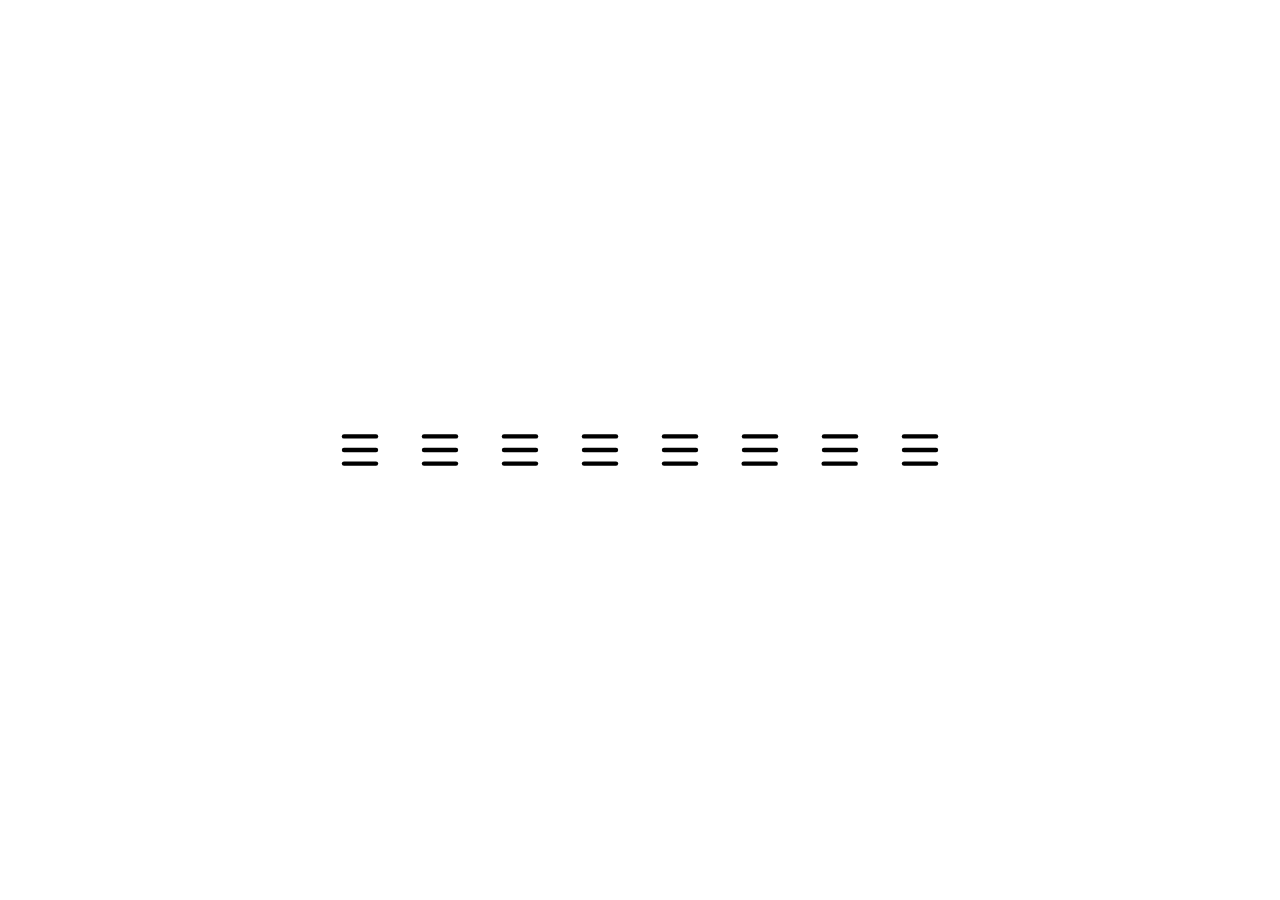
<file: index.html>
<!DOCTYPE html>
<html lang="en">
<head>
    <meta charset="UTF-8">
    <meta name="viewport" content="width=device-width, initial-scale=1.0">
    <link rel="stylesheet" href="./styles.css">
    <title>Document</title>
</head>

<body>
    <!--Primer hamb-->
    <svg class="ham hamRotate ham1" viewBox="0 0 100 100" width="80" onclick="this.classList.toggle('active')">
      <path
            class="line top"
            d="m 30,33 h 40 c 0,0 9.044436,-0.654587 9.044436,-8.508902 0,-7.854315 -8.024349,-11.958003 -14.89975,-10.85914 -6.875401,1.098863 -13.637059,4.171617 -13.637059,16.368042 v 40" />
      <path
            class="line middle"
            d="m 30,50 h 40" />
      <path
            class="line bottom"
            d="m 30,67 h 40 c 12.796276,0 15.357889,-11.717785 15.357889,-26.851538 0,-15.133752 -4.786586,-27.274118 -16.667516,-27.274118 -11.88093,0 -18.499247,6.994427 -18.435284,17.125656 l 0.252538,40" />
    </svg>



    <!--Segundo hamb-->
    <svg class="ham ham2" viewBox="0 0 100 100" width="80" onclick="this.classList.toggle('active')">
      <path
            class="line top"
            d="m 70,33 h -40 c -6.5909,0 -7.763966,-4.501509 -7.763966,-7.511428 0,-4.721448 3.376452,-9.583771 13.876919,-9.583771 14.786182,0 11.409257,14.896182 9.596449,21.970818 -1.812808,7.074636 -15.709402,12.124381 -15.709402,12.124381" />
      <path
            class="line middle"
            d="m 30,50 h 40" />
      <path
            class="line bottom"
            d="m 70,67 h -40 c -6.5909,0 -7.763966,4.501509 -7.763966,7.511428 0,4.721448 3.376452,9.583771 13.876919,9.583771 14.786182,0 11.409257,-14.896182 9.596449,-21.970818 -1.812808,-7.074636 -15.709402,-12.124381 -15.709402,-12.124381" />
    </svg>



    <!--Tercer hamb-->
    <svg class="ham ham3" viewBox="0 0 100 100" width="80" onclick="this.classList.toggle('active')">
      <path
            class="line top"
            d="m 70,33 h -40 c -11.092231,0 11.883874,13.496726 -3.420361,12.956839 -0.962502,-2.089471 -2.222071,-3.282996 -4.545687,-3.282996 -2.323616,0 -5.113897,2.622752 -5.113897,7.071068 0,4.448316 2.080609,7.007933 5.555839,7.007933 2.401943,0 2.96769,-1.283974 4.166879,-3.282995 2.209342,0.273823 4.031294,1.642466 5.857227,-0.252538 v -13.005715 16.288404 h 7.653568" />
      <path
            class="line middle"
            d="m 70,50 h -40 c -5.6862,0 -8.534259,5.373483 -8.534259,11.551069 0,7.187738 3.499166,10.922274 13.131984,10.922274 11.021777,0 7.022787,-15.773343 15.531095,-15.773343 3.268142,0 5.177031,-2.159429 5.177031,-6.7 0,-4.540571 -1.766442,-7.33533 -5.087851,-7.326157 -3.321409,0.0092 -5.771288,2.789632 -5.771288,7.326157 0,4.536525 2.478983,6.805271 5.771288,6.7" />
      <path
            class="line bottom"
            d="m 70,67 h -40 c 0,0 -3.680675,0.737051 -3.660714,-3.517857 0.02541,-5.415597 3.391687,-10.357143 10.982142,-10.357143 4.048418,0 17.88928,0.178572 23.482143,0.178572 0,2.563604 2.451177,3.403635 4.642857,3.392857 2.19168,-0.01078 4.373905,-1.369814 4.375,-3.392857 0.0011,-2.023043 -1.924401,-2.589191 -4.553571,-4.107143 -2.62917,-1.517952 -4.196429,-1.799562 -4.196429,-3.660714 0,-1.861153 2.442181,-3.118811 4.196429,-3.035715 1.754248,0.0831 4.375,0.890841 4.375,3.125 2.628634,0 6.160714,0.267857 6.160714,0.267857 l -0.178571,-2.946428 10.178571,0 -10.178571,0 v 6.696428 l 8.928571,0 -8.928571,0 v 7.142858 l 10.178571,0 -10.178571,0" />
    </svg>
    

    
    <!--Cuarto hamb-->
    <svg class="ham hamRotate ham4" viewBox="0 0 100 100" width="80" onclick="this.classList.toggle('active')">
      <path
            class="line top"
            d="m 70,33 h -40 c 0,0 -8.5,-0.149796 -8.5,8.5 0,8.649796 8.5,8.5 8.5,8.5 h 20 v -20" />
      <path
            class="line middle"
            d="m 70,50 h -40" />
      <path
            class="line bottom"
            d="m 30,67 h 40 c 0,0 8.5,0.149796 8.5,-8.5 0,-8.649796 -8.5,-8.5 -8.5,-8.5 h -20 v 20" />
    </svg>
    

    
    <!--Quinto hamb-->
    <svg class="ham hamRotate180 ham5" viewBox="0 0 100 100" width="80" onclick="this.classList.toggle('active')">
      <path
            class="line top"
            d="m 30,33 h 40 c 0,0 8.5,-0.68551 8.5,10.375 0,8.292653 -6.122707,9.002293 -8.5,6.625 l -11.071429,-11.071429" />
      <path
            class="line middle"
            d="m 70,50 h -40" />
      <path
            class="line bottom"
            d="m 30,67 h 40 c 0,0 8.5,0.68551 8.5,-10.375 0,-8.292653 -6.122707,-9.002293 -8.5,-6.625 l -11.071429,11.071429" />
    </svg>
    

    
    <!--Sexto hamb-->
    <svg class="ham ham6" viewBox="0 0 100 100" width="80" onclick="this.classList.toggle('active')">
      <path
            class="line top"
            d="m 30,33 h 40 c 13.100415,0 14.380204,31.80258 6.899646,33.421777 -24.612039,5.327373 9.016154,-52.337577 -12.75751,-30.563913 l -28.284272,28.284272" />
      <path
            class="line middle"
            d="m 70,50 c 0,0 -32.213436,0 -40,0 -7.786564,0 -6.428571,-4.640244 -6.428571,-8.571429 0,-5.895471 6.073743,-11.783399 12.286435,-5.570707 6.212692,6.212692 28.284272,28.284272 28.284272,28.284272" />
      <path
            class="line bottom"
            d="m 69.575405,67.073826 h -40 c -13.100415,0 -14.380204,-31.80258 -6.899646,-33.421777 24.612039,-5.327373 -9.016154,52.337577 12.75751,30.563913 l 28.284272,-28.284272" />
    </svg>
    

    
    <!--Septimo hamb-->
    <svg class="ham hamRotate ham7" viewBox="0 0 100 100" width="80" onclick="this.classList.toggle('active')">
      <path
            class="line top"
            d="m 70,33 h -40 c 0,0 -6,1.368796 -6,8.5 0,7.131204 6,8.5013 6,8.5013 l 20,-0.0013" />
      <path
            class="line middle"
            d="m 70,50 h -40" />
      <path
            class="line bottom"
            d="m 69.575405,67.073826 h -40 c -5.592752,0 -6.873604,-9.348582 1.371031,-9.348582 8.244634,0 19.053564,21.797129 19.053564,12.274756 l 0,-40" />
    </svg>
    

    
    <!--Octavo hamb-->
    <svg class="ham hamRotate ham8" viewBox="0 0 100 100" width="80" onclick="this.classList.toggle('active')">
      <path
            class="line top"
            d="m 30,33 h 40 c 3.722839,0 7.5,3.126468 7.5,8.578427 0,5.451959 -2.727029,8.421573 -7.5,8.421573 h -20" />
      <path
            class="line middle"
            d="m 30,50 h 40" />
      <path
            class="line bottom"
            d="m 70,67 h -40 c 0,0 -7.5,-0.802118 -7.5,-8.365747 0,-7.563629 7.5,-8.634253 7.5,-8.634253 h 20" />
    </svg>
    
</body>
</html>
</file>
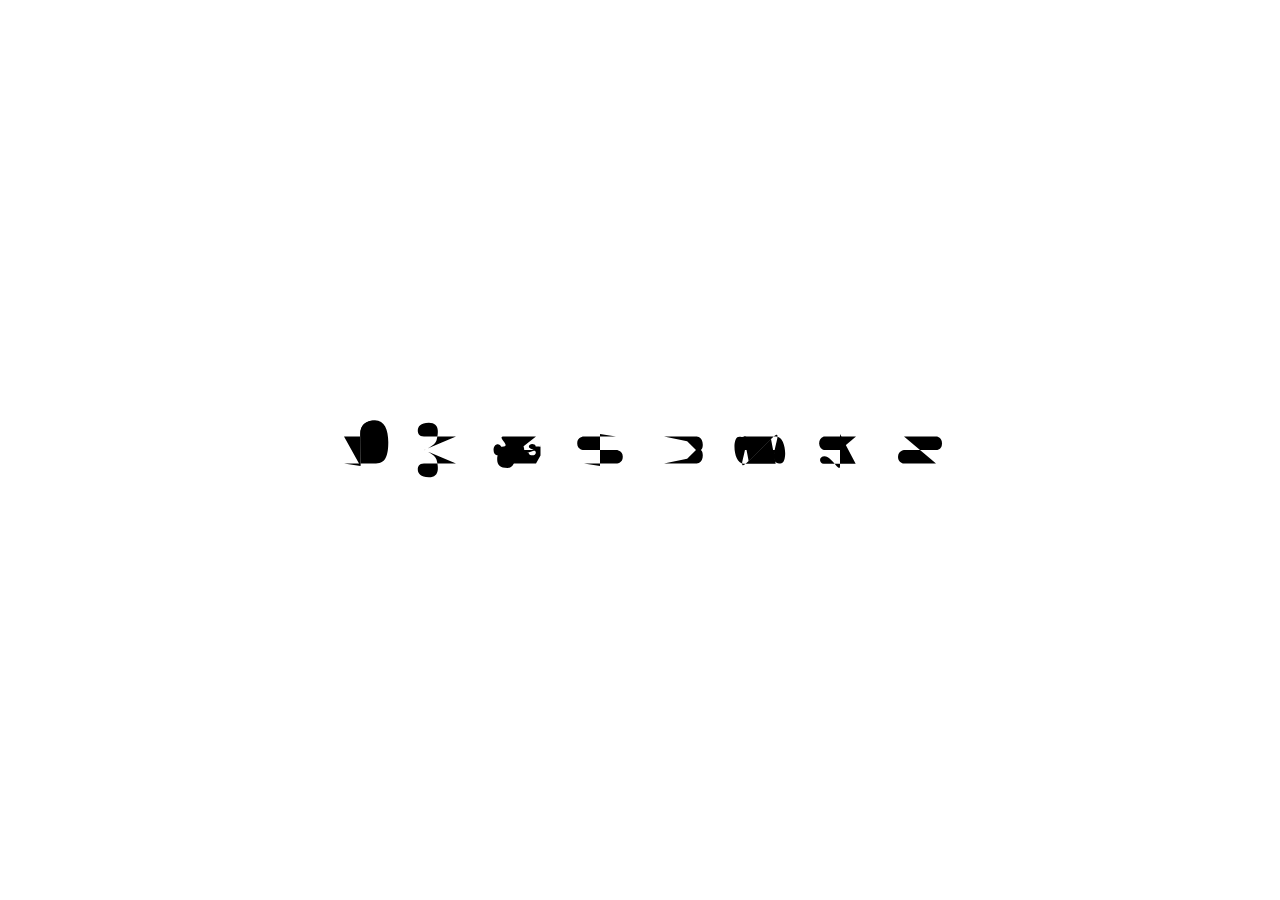
<file: listo-para-usar/index.html>
<!DOCTYPE html>
<html lang="en">
<head>
    <meta charset="UTF-8">
    <meta name="viewport" content="width=device-width, initial-scale=1.0">
    <link rel="stylesheet" href="./styles.css">
    <title>Document</title>
</head>

<body>
    <!--Primer hamb-->
    <svg class="ham" viewBox="0 0 100 100" width="80" onclick="this.classList.toggle('active')">
      <path
            class="line top"
            d="m 30,33 h 40 c 0,0 9.044436,-0.654587 9.044436,-8.508902 0,-7.854315 -8.024349,-11.958003 -14.89975,-10.85914 -6.875401,1.098863 -13.637059,4.171617 -13.637059,16.368042 v 40" />
      <path
            class="line middle"
            d="m 30,50 h 40" />
      <path
            class="line bottom"
            d="m 30,67 h 40 c 12.796276,0 15.357889,-11.717785 15.357889,-26.851538 0,-15.133752 -4.786586,-27.274118 -16.667516,-27.274118 -11.88093,0 -18.499247,6.994427 -18.435284,17.125656 l 0.252538,40" />
    </svg>



    <!--Segundo hamb-->
    <svg class="ham" viewBox="0 0 100 100" width="80" onclick="this.classList.toggle('active')">
      <path
            class="line top"
            d="m 70,33 h -40 c -6.5909,0 -7.763966,-4.501509 -7.763966,-7.511428 0,-4.721448 3.376452,-9.583771 13.876919,-9.583771 14.786182,0 11.409257,14.896182 9.596449,21.970818 -1.812808,7.074636 -15.709402,12.124381 -15.709402,12.124381" />
      <path
            class="line middle"
            d="m 30,50 h 40" />
      <path
            class="line bottom"
            d="m 70,67 h -40 c -6.5909,0 -7.763966,4.501509 -7.763966,7.511428 0,4.721448 3.376452,9.583771 13.876919,9.583771 14.786182,0 11.409257,-14.896182 9.596449,-21.970818 -1.812808,-7.074636 -15.709402,-12.124381 -15.709402,-12.124381" />
    </svg>



    <!--Tercer hamb-->
    <svg class="ham" viewBox="0 0 100 100" width="80" onclick="this.classList.toggle('active')">
      <path
            class="line top"
            d="m 70,33 h -40 c -11.092231,0 11.883874,13.496726 -3.420361,12.956839 -0.962502,-2.089471 -2.222071,-3.282996 -4.545687,-3.282996 -2.323616,0 -5.113897,2.622752 -5.113897,7.071068 0,4.448316 2.080609,7.007933 5.555839,7.007933 2.401943,0 2.96769,-1.283974 4.166879,-3.282995 2.209342,0.273823 4.031294,1.642466 5.857227,-0.252538 v -13.005715 16.288404 h 7.653568" />
      <path
            class="line middle"
            d="m 70,50 h -40 c -5.6862,0 -8.534259,5.373483 -8.534259,11.551069 0,7.187738 3.499166,10.922274 13.131984,10.922274 11.021777,0 7.022787,-15.773343 15.531095,-15.773343 3.268142,0 5.177031,-2.159429 5.177031,-6.7 0,-4.540571 -1.766442,-7.33533 -5.087851,-7.326157 -3.321409,0.0092 -5.771288,2.789632 -5.771288,7.326157 0,4.536525 2.478983,6.805271 5.771288,6.7" />
      <path
            class="line bottom"
            d="m 70,67 h -40 c 0,0 -3.680675,0.737051 -3.660714,-3.517857 0.02541,-5.415597 3.391687,-10.357143 10.982142,-10.357143 4.048418,0 17.88928,0.178572 23.482143,0.178572 0,2.563604 2.451177,3.403635 4.642857,3.392857 2.19168,-0.01078 4.373905,-1.369814 4.375,-3.392857 0.0011,-2.023043 -1.924401,-2.589191 -4.553571,-4.107143 -2.62917,-1.517952 -4.196429,-1.799562 -4.196429,-3.660714 0,-1.861153 2.442181,-3.118811 4.196429,-3.035715 1.754248,0.0831 4.375,0.890841 4.375,3.125 2.628634,0 6.160714,0.267857 6.160714,0.267857 l -0.178571,-2.946428 10.178571,0 -10.178571,0 v 6.696428 l 8.928571,0 -8.928571,0 v 7.142858 l 10.178571,0 -10.178571,0" />
    </svg>
    

    
    <!--Cuarto hamb-->
    <svg class="ham" viewBox="0 0 100 100" width="80" onclick="this.classList.toggle('active')">
      <path
            class="line top"
            d="m 70,33 h -40 c 0,0 -8.5,-0.149796 -8.5,8.5 0,8.649796 8.5,8.5 8.5,8.5 h 20 v -20" />
      <path
            class="line middle"
            d="m 70,50 h -40" />
      <path
            class="line bottom"
            d="m 30,67 h 40 c 0,0 8.5,0.149796 8.5,-8.5 0,-8.649796 -8.5,-8.5 -8.5,-8.5 h -20 v 20" />
    </svg>
    

    
    <!--Quinto hamb-->
    <svg class="ham" viewBox="0 0 100 100" width="80" onclick="this.classList.toggle('active')">
      <path
            class="line top"
            d="m 30,33 h 40 c 0,0 8.5,-0.68551 8.5,10.375 0,8.292653 -6.122707,9.002293 -8.5,6.625 l -11.071429,-11.071429" />
      <path
            class="line middle"
            d="m 70,50 h -40" />
      <path
            class="line bottom"
            d="m 30,67 h 40 c 0,0 8.5,0.68551 8.5,-10.375 0,-8.292653 -6.122707,-9.002293 -8.5,-6.625 l -11.071429,11.071429" />
    </svg>
    

    
    <!--Sexto hamb-->
    <svg class="ham" viewBox="0 0 100 100" width="80" onclick="this.classList.toggle('active')">
      <path
            class="line top"
            d="m 30,33 h 40 c 13.100415,0 14.380204,31.80258 6.899646,33.421777 -24.612039,5.327373 9.016154,-52.337577 -12.75751,-30.563913 l -28.284272,28.284272" />
      <path
            class="line middle"
            d="m 70,50 c 0,0 -32.213436,0 -40,0 -7.786564,0 -6.428571,-4.640244 -6.428571,-8.571429 0,-5.895471 6.073743,-11.783399 12.286435,-5.570707 6.212692,6.212692 28.284272,28.284272 28.284272,28.284272" />
      <path
            class="line bottom"
            d="m 69.575405,67.073826 h -40 c -13.100415,0 -14.380204,-31.80258 -6.899646,-33.421777 24.612039,-5.327373 -9.016154,52.337577 12.75751,30.563913 l 28.284272,-28.284272" />
    </svg>
    

    
    <!--Septimo hamb-->
    <svg class="ham" viewBox="0 0 100 100" width="80" onclick="this.classList.toggle('active')">
      <path
            class="line top"
            d="m 70,33 h -40 c 0,0 -6,1.368796 -6,8.5 0,7.131204 6,8.5013 6,8.5013 l 20,-0.0013" />
      <path
            class="line middle"
            d="m 70,50 h -40" />
      <path
            class="line bottom"
            d="m 69.575405,67.073826 h -40 c -5.592752,0 -6.873604,-9.348582 1.371031,-9.348582 8.244634,0 19.053564,21.797129 19.053564,12.274756 l 0,-40" />
    </svg>
    

    
    <!--Octavo hamb-->
    <svg class="ham" viewBox="0 0 100 100" width="80" onclick="this.classList.toggle('active')">
      <path
            class="line top"
            d="m 30,33 h 40 c 3.722839,0 7.5,3.126468 7.5,8.578427 0,5.451959 -2.727029,8.421573 -7.5,8.421573 h -20" />
      <path
            class="line middle"
            d="m 30,50 h 40" />
      <path
            class="line bottom"
            d="m 70,67 h -40 c 0,0 -7.5,-0.802118 -7.5,-8.365747 0,-7.563629 7.5,-8.634253 7.5,-8.634253 h 20" />
    </svg>
    
</body>
</html>
</file>
<file: styles.css>
*{
  padding: 0;
  margin: 0;
  box-sizing: border-box;
}


body {
  align-items: center;
  display: flex;
  height: 100%;
  justify-content: center;
  margin: 0;
  overflow: hidden;
  position: absolute;
  width: 100%;
}
.ham {
  cursor: pointer;
  -webkit-tap-highlight-color: transparent;
  transition: transform 400ms;
  -moz-user-select: none;
  -webkit-user-select: none;
  -ms-user-select: none;
  user-select: none;
}
.hamRotate.active {transform: rotate(45deg);}
.hamRotate180.active {transform: rotate(180deg);}
.line {
  fill:none;
  transition: stroke-dasharray 400ms, stroke-dashoffset 400ms;
  stroke:#000;
  stroke-width:5.5;
  stroke-linecap:round;
}
.ham1 .top {stroke-dasharray: 40 139;}
.ham1 .bottom {stroke-dasharray: 40 180;}
.ham1.active .top {stroke-dashoffset: -98px;}
.ham1.active .bottom {stroke-dashoffset: -138px;}
.ham2 .top {stroke-dasharray: 40 121;}
.ham2 .bottom {stroke-dasharray: 40 121;}
.ham2.active .top {stroke-dashoffset: -102px;}
.ham2.active .bottom {stroke-dashoffset: -102px;}
.ham3 .top {stroke-dasharray: 40 130;}
.ham3 .middle {stroke-dasharray: 40 140;}
.ham3 .bottom {stroke-dasharray: 40 205;}
.ham3.active .top {
  stroke-dasharray: 75 130;
  stroke-dashoffset: -63px;
}
.ham3.active .middle {stroke-dashoffset: -102px;}
.ham3.active .bottom {
  stroke-dasharray: 110 205;
  stroke-dashoffset: -86px;
}
.ham4 .top {stroke-dasharray: 40 121;}
.ham4 .bottom {stroke-dasharray: 40 121;}
.ham4.active .top {stroke-dashoffset: -68px;}
.ham4.active .bottom {stroke-dashoffset: -68px;}
.ham5 .top {stroke-dasharray: 40 82;}
.ham5 .bottom {stroke-dasharray: 40 82;}
.ham5.active .top {
  stroke-dasharray: 14 82;
  stroke-dashoffset: -72px;
}
.ham5.active .bottom {
  stroke-dasharray: 14 82;
  stroke-dashoffset: -72px;
}
.ham6 .top {stroke-dasharray: 40 172;}
.ham6 .middle {stroke-dasharray: 40 111;}
.ham6 .bottom {stroke-dasharray: 40 172;}
.ham6.active .top {stroke-dashoffset: -132px;}
.ham6.active .middle {stroke-dashoffset: -71px;}
.ham6.active .bottom {stroke-dashoffset: -132px;}
.ham7 .top {stroke-dasharray: 40 82;}
.ham7 .middle {stroke-dasharray: 40 111;}
.ham7 .bottom {stroke-dasharray: 40 161;}
.ham7.active .top {
  stroke-dasharray: 17 82;
  stroke-dashoffset: -62px;
}
.ham7.active .middle {stroke-dashoffset: 23px;}
.ham7.active .bottom {stroke-dashoffset: -83px;}
.ham8 .top {stroke-dasharray: 40 160;}
.ham8 .middle {
  stroke-dasharray: 40 142;
  transform-origin: 50%;
  transition: transform 400ms;
}
.ham8 .bottom {
  stroke-dasharray: 40 85;
  transform-origin: 50%;
  transition: transform 400ms, stroke-dashoffset 400ms;
}
.ham8.active .top {stroke-dashoffset: -64px;}
.ham8.active .middle {transform: rotate(90deg);}
.ham8.active .bottom {stroke-dashoffset: -64px;}


/*PRIMER HAMB*/
/*body {
  align-items: center;
  display: flex;
  height: 100%;
  justify-content: center;
  margin: 0;
  overflow: hidden;
  position: absolute;
  width: 100%;
}
.ham {
  cursor: pointer;
  -webkit-tap-highlight-color: transparent;
  transition: transform 400ms;
  -moz-user-select: none;
  -webkit-user-select: none;
  -ms-user-select: none;
  user-select: none;
}
.hamRotate.active {transform: rotate(45deg);}

.line {
  fill:none;
  transition: stroke-dasharray 400ms, stroke-dashoffset 400ms;
  stroke:#000;
  stroke-width:5.5;
  stroke-linecap:round;
}
.ham1 .top {stroke-dasharray: 40 139;}
.ham1 .bottom {stroke-dasharray: 40 180;}
.ham1.active .top {stroke-dashoffset: -98px;}
.ham1.active .bottom {stroke-dashoffset: -138px;}
*/


/*SEGUNDO HAMB*/
/*----------------------------------------------------------------------------------------*/
/*
body {
  align-items: center;
  display: flex;
  height: 100%;
  justify-content: center;
  margin: 0;
  overflow: hidden;
  position: absolute;
  width: 100%;
}
.ham {
  cursor: pointer;
  -webkit-tap-highlight-color: transparent;
  transition: transform 400ms;
  -moz-user-select: none;
  -webkit-user-select: none;
  -ms-user-select: none;
  user-select: none;
}
.line {
  fill:none;
  transition: stroke-dasharray 400ms, stroke-dashoffset 400ms;
  stroke:#000;
  stroke-width:5.5;
  stroke-linecap:round;
}

.ham2 .top {stroke-dasharray: 40 121;}
.ham2 .bottom {stroke-dasharray: 40 121;}
.ham2.active .top {stroke-dashoffset: -102px;}
.ham2.active .bottom {stroke-dashoffset: -102px;}
*/


/*TERCER HAMB*/
/*----------------------------------------------------------------------------------------*/
/*
body {
  align-items: center;
  display: flex;
  height: 100%;
  justify-content: center;
  margin: 0;
  overflow: hidden;
  position: absolute;
  width: 100%;
}
.ham {
  cursor: pointer;
  -webkit-tap-highlight-color: transparent;
  transition: transform 400ms;
  -moz-user-select: none;
  -webkit-user-select: none;
  -ms-user-select: none;
  user-select: none;
}
.line {
  fill:none;
  transition: stroke-dasharray 400ms, stroke-dashoffset 400ms;
  stroke:#000;
  stroke-width:5.5;
  stroke-linecap:round;
}
.ham3 .top {stroke-dasharray: 40 130;}
.ham3 .middle {stroke-dasharray: 40 140;}
.ham3 .bottom {stroke-dasharray: 40 205;}
.ham3.active .top {
  stroke-dasharray: 75 130;
  stroke-dashoffset: -63px;
}
.ham3.active .middle {stroke-dashoffset: -102px;}
.ham3.active .bottom {
  stroke-dasharray: 110 205;
  stroke-dashoffset: -86px;
}
*/


/*CUARTO HAMB*/
/*----------------------------------------------------------------------------------------*/
/*
body {
  align-items: center;
  display: flex;
  height: 100%;
  justify-content: center;
  margin: 0;
  overflow: hidden;
  position: absolute;
  width: 100%;
}
.ham {
  cursor: pointer;
  -webkit-tap-highlight-color: transparent;
  transition: transform 400ms;
  -moz-user-select: none;
  -webkit-user-select: none;
  -ms-user-select: none;
  user-select: none;
}
.hamRotate.active {transform: rotate(45deg);}
.line {
  fill:none;
  transition: stroke-dasharray 400ms, stroke-dashoffset 400ms;
  stroke:#000;
  stroke-width:5.5;
  stroke-linecap:round;
}
.ham4 .top {stroke-dasharray: 40 121;}
.ham4 .bottom {stroke-dasharray: 40 121;}
.ham4.active .top {stroke-dashoffset: -68px;}
.ham4.active .bottom {stroke-dashoffset: -68px;}
*/



/*QUINTO HAMB*/
/*----------------------------------------------------------------------------------------*/
/*
body {
  align-items: center;
  display: flex;
  height: 100%;
  justify-content: center;
  margin: 0;
  overflow: hidden;
  position: absolute;
  width: 100%;
}
.ham {
  cursor: pointer;
  -webkit-tap-highlight-color: transparent;
  transition: transform 400ms;
  -moz-user-select: none;
  -webkit-user-select: none;
  -ms-user-select: none;
  user-select: none;
}
.hamRotate180.active {transform: rotate(180deg);}
.line {
  fill:none;
  transition: stroke-dasharray 400ms, stroke-dashoffset 400ms;
  stroke:#000;
  stroke-width:5.5;
  stroke-linecap:round;
}
.ham5 .top {stroke-dasharray: 40 82;}
.ham5 .bottom {stroke-dasharray: 40 82;}
.ham5.active .top {
  stroke-dasharray: 14 82;
  stroke-dashoffset: -72px;
}
.ham5.active .bottom {
  stroke-dasharray: 14 82;
  stroke-dashoffset: -72px;
}
*/


/*SEXTO HAMB*/
/*----------------------------------------------------------------------------------------*/
/*
body {
  align-items: center;
  display: flex;
  height: 100%;
  justify-content: center;
  margin: 0;
  overflow: hidden;
  position: absolute;
  width: 100%;
}
.ham {
  cursor: pointer;
  -webkit-tap-highlight-color: transparent;
  transition: transform 400ms;
  -moz-user-select: none;
  -webkit-user-select: none;
  -ms-user-select: none;
  user-select: none;
}
.line {
  fill:none;
  transition: stroke-dasharray 400ms, stroke-dashoffset 400ms;
  stroke:#000;
  stroke-width:5.5;
  stroke-linecap:round;
}

.ham6 .top {stroke-dasharray: 40 172;}
.ham6 .middle {stroke-dasharray: 40 111;}
.ham6 .bottom {stroke-dasharray: 40 172;}
.ham6.active .top {stroke-dashoffset: -132px;}
.ham6.active .middle {stroke-dashoffset: -71px;}
.ham6.active .bottom {stroke-dashoffset: -132px;}
*/


/*SEPTIMO HAMB*/
/*----------------------------------------------------------------------------------------*/
/*
body {
  align-items: center;
  display: flex;
  height: 100%;
  justify-content: center;
  margin: 0;
  overflow: hidden;
  position: absolute;
  width: 100%;
}
.ham {
  cursor: pointer;
  -webkit-tap-highlight-color: transparent;
  transition: transform 400ms;
  -moz-user-select: none;
  -webkit-user-select: none;
  -ms-user-select: none;
  user-select: none;
}
.hamRotate.active {transform: rotate(45deg);}
.line {
  fill:none;
  transition: stroke-dasharray 400ms, stroke-dashoffset 400ms;
  stroke:#000;
  stroke-width:5.5;
  stroke-linecap:round;
}
.ham7 .top {stroke-dasharray: 40 82;}
.ham7 .middle {stroke-dasharray: 40 111;}
.ham7 .bottom {stroke-dasharray: 40 161;}
.ham7.active .top {
  stroke-dasharray: 17 82;
  stroke-dashoffset: -62px;
}
.ham7.active .middle {stroke-dashoffset: 23px;}
.ham7.active .bottom {stroke-dashoffset: -83px;}
*/


/*OCTAVO HAMB*/
/*----------------------------------------------------------------------------------------*/
/*
body {
  align-items: center;
  display: flex;
  height: 100%;
  justify-content: center;
  margin: 0;
  overflow: hidden;
  position: absolute;
  width: 100%;
}
.ham {
  cursor: pointer;
  -webkit-tap-highlight-color: transparent;
  transition: transform 400ms;
  -moz-user-select: none;
  -webkit-user-select: none;
  -ms-user-select: none;
  user-select: none;
}
.hamRotate.active {transform: rotate(45deg);}
.line {
  fill:none;
  transition: stroke-dasharray 400ms, stroke-dashoffset 400ms;
  stroke:#000;
  stroke-width:5.5;
  stroke-linecap:round;
}
.ham8 .top {stroke-dasharray: 40 160;}
.ham8 .middle {
  stroke-dasharray: 40 142;
  transform-origin: 50%;
  transition: transform 400ms;
}
.ham8 .bottom {
  stroke-dasharray: 40 85;
  transform-origin: 50%;
  transition: transform 400ms, stroke-dashoffset 400ms;
}
.ham8.active .top {stroke-dashoffset: -64px;}
.ham8.active .middle {transform: rotate(90deg);}
.ham8.active .bottom {stroke-dashoffset: -64px;}

*/
</file>
<file: listo-para-usar/styles.css>
* {
  padding: 0;
  margin: 0;
  box-sizing: border-box;
}

body {
  align-items: center;
  display: flex;
  height: 100%;
  justify-content: center;
  margin: 0;
  overflow: hidden;
  position: absolute;
  width: 100%;
  /*PRIMER HAMB*/
  /*
  .ham {
      cursor: pointer;
      -webkit-tap-highlight-color: transparent;
      transition: transform 400ms;
      -moz-user-select: none;
      -webkit-user-select: none;
      -ms-user-select: none;
      user-select: none;

      &.active {transform: rotate(45deg);}

      .line {
          fill:none;
          transition: stroke-dasharray 400ms, stroke-dashoffset 400ms;
          stroke:#000;
          stroke-width:5.5;
          stroke-linecap:round;
      }

      .top {stroke-dasharray: 40 139;}
      .bottom {stroke-dasharray: 40 180;}
      &.active {
          .top {stroke-dashoffset: -98px;}
          .bottom {stroke-dashoffset: -138px;}
      }    
  }
  */
  /*SEGUNDO HAMB*/
  /*
  .ham {
      cursor: pointer;
      transition: transform 400ms;
      -webkit-tap-highlight-color: transparent;
      -webkit-user-select: none;
      -moz-user-select: none;
      user-select: none;
      -ms-user-select: none;

      .line {
          fill:none;
          transition: stroke-dasharray 400ms, stroke-dashoffset 400ms;
          stroke:#000;
          stroke-width:5.5;
          stroke-linecap:round;
      }

      .top {stroke-dasharray: 40 121;}
      .bottom {stroke-dasharray: 40 121;}
      &.active{
          .top {stroke-dashoffset: -102px;}
          .bottom {stroke-dashoffset: -102px;}
      } 
  }
  */
  /*TERCER HAMB*/
  /*
  .ham {
      cursor: pointer;
      -webkit-tap-highlight-color: transparent;
      transition: transform 400ms;
      -moz-user-select: none;
      -webkit-user-select: none;
      -ms-user-select: none;
      user-select: none;

      .line {
          fill:none;
          transition: stroke-dasharray 400ms, stroke-dashoffset 400ms;
          stroke:#000;
          stroke-width:5.5;
          stroke-linecap:round;
      }

      .top {stroke-dasharray: 40 130;}
      .middle {stroke-dasharray: 40 140;}
      .bottom {stroke-dasharray: 40 205;}

      &.active{
          .top {
              stroke-dasharray: 75 130;
              stroke-dashoffset: -63px;
          }
          .middle {stroke-dashoffset: -102px;}
          .bottom {
              stroke-dasharray: 110 205;
              stroke-dashoffset: -86px;
          }
      } 
  }
  */
  /*CUARTO HAMB*/
  /*
  .ham {
      cursor: pointer;
      -webkit-tap-highlight-color: transparent;
      transition: transform 400ms;
      -moz-user-select: none;
      -webkit-user-select: none;
      -ms-user-select: none;
      user-select: none;
      &.active {transform: rotate(45deg);}

      .line {
          fill:none;
          transition: stroke-dasharray 400ms, stroke-dashoffset 400ms;
          stroke:#000;
          stroke-width:5.5;
          stroke-linecap:round;
      }

      .top {stroke-dasharray: 40 121;}
      .bottom {stroke-dasharray: 40 121;}
      &.active {
          .top {stroke-dashoffset: -68px;}
          .bottom {stroke-dashoffset: -68px;}
      }
  }
  */
  /*QUINTO HAMB*/
  /*
  .ham {
      cursor: pointer;
      -webkit-tap-highlight-color: transparent;
      transition: transform 400ms;
      -moz-user-select: none;
      -webkit-user-select: none;
      -ms-user-select: none;
      user-select: none;
      &.active {transform: rotate(180deg);}

      .line {
          fill:none;
          transition: stroke-dasharray 400ms, stroke-dashoffset 400ms;
          stroke:#000;
          stroke-width:5.5;
          stroke-linecap:round;
      }

      .top {stroke-dasharray: 40 82;}
      .bottom {stroke-dasharray: 40 82;}
      &.active {
          .top {
          stroke-dasharray: 14 82;
          stroke-dashoffset: -72px;
          }
          .bottom {
          stroke-dasharray: 14 82;
          stroke-dashoffset: -72px;
          }
      }
  }
  */
  /*SEXTO HAMB*/
  /*
  .ham {
      cursor: pointer;
      -webkit-tap-highlight-color: transparent;
      transition: transform 400ms;
      -moz-user-select: none;
      -webkit-user-select: none;
      -ms-user-select: none;
      user-select: none;

      .line {
          fill:none;
          transition: stroke-dasharray 400ms, stroke-dashoffset 400ms;
          stroke:#000;
          stroke-width:5.5;
          stroke-linecap:round;
      }

      .top {stroke-dasharray: 40 172;}
      .middle {stroke-dasharray: 40 111;}
      .bottom {stroke-dasharray: 40 172;}
      &.active{
          .top {stroke-dashoffset: -132px;}
          .middle {stroke-dashoffset: -71px;}
          .bottom {stroke-dashoffset: -132px;}
      } 
  }
  */
  /*SEPTIMO HAMB*/
  /*
  .ham {
      cursor: pointer;
      -webkit-tap-highlight-color: transparent;
      transition: transform 400ms;
      -moz-user-select: none;
      -webkit-user-select: none;
      -ms-user-select: none;
      user-select: none;
      &.active {transform: rotate(45deg);}

      .line {
          fill:none;
          transition: stroke-dasharray 400ms, stroke-dashoffset 400ms;
          stroke:#000;
          stroke-width:5.5;
          stroke-linecap:round;
      }

      .top {stroke-dasharray: 40 82;}
      .middle {stroke-dasharray: 40 111;}
      .bottom {stroke-dasharray: 40 161;}
      &.active{
          .top {
              stroke-dasharray: 17 82;
              stroke-dashoffset: -62px;
          }
          .middle {stroke-dashoffset: 23px;}
          .bottom {stroke-dashoffset: -83px;}
      }
  }
  */
  /*OCTAVO HAMB*/
  /*
  .ham {
      cursor: pointer;
      -webkit-tap-highlight-color: transparent;
      transition: transform 400ms;
      -moz-user-select: none;
      -webkit-user-select: none;
      -ms-user-select: none;
      user-select: none;
      &.active {transform: rotate(45deg);}

      .line {
          fill:none;
          transition: stroke-dasharray 400ms, stroke-dashoffset 400ms;
          stroke:#000;
          stroke-width:5.5;
          stroke-linecap:round;
      }

      .top {stroke-dasharray: 40 160;}
      .middle {
          stroke-dasharray: 40 142;
          transform-origin: 50%;
          transition: transform 400ms;
      }
      .bottom {
          stroke-dasharray: 40 85;
          transform-origin: 50%;
          transition: transform 400ms, stroke-dashoffset 400ms;
      }
      &.active{
          .top {stroke-dashoffset: -64px;}
          .middle {transform: rotate(90deg);}
          .bottom {stroke-dashoffset: -64px;}
      } 
  }
  */
}
</file>
